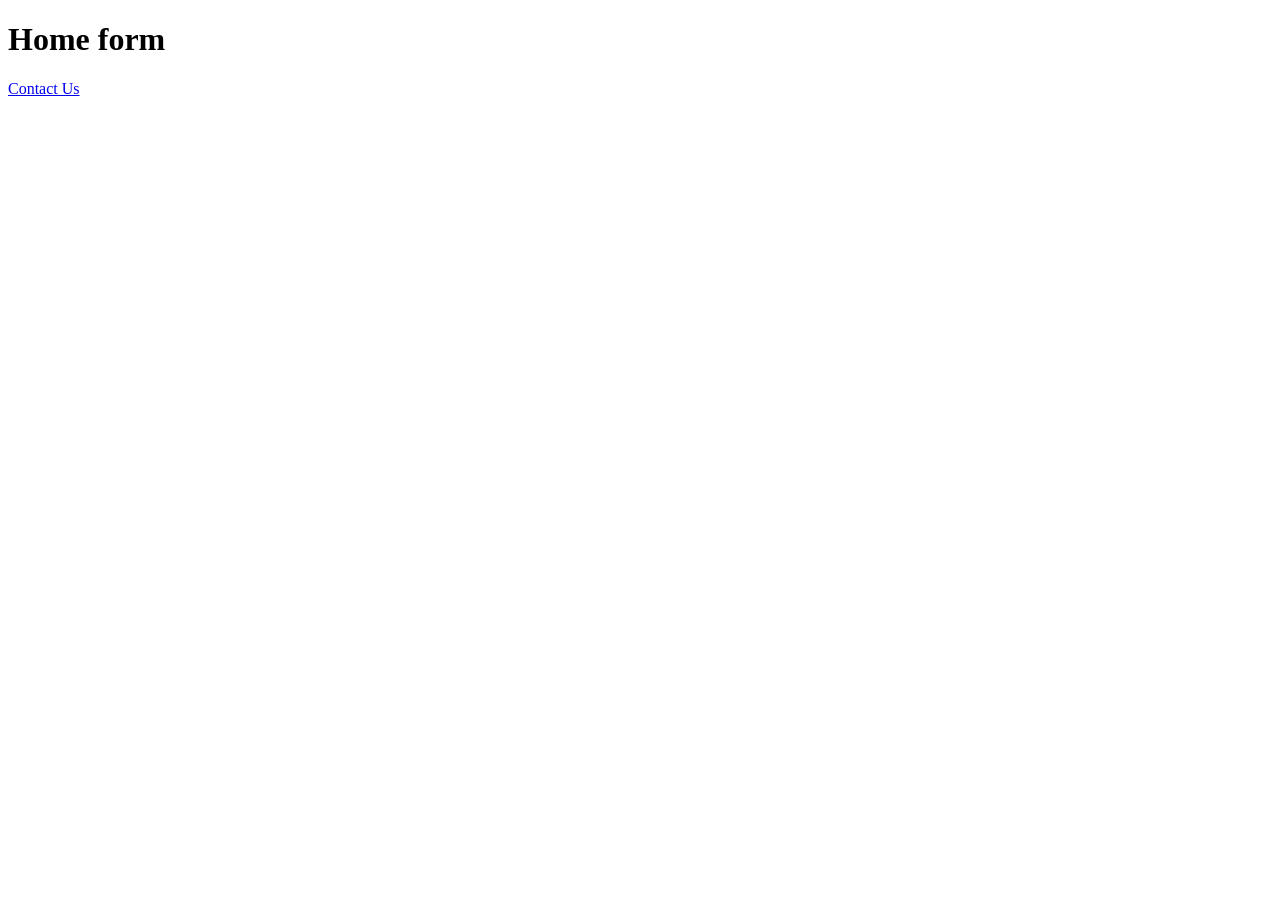
<file: form/templates/home.html>
<!DOCTYPE html>
<html lang="en">
<head>
    <meta charset="UTF-8">
    <meta name="viewport" content="width=device-width, initial-scale=1.0">
    <title>Document</title>
</head>
<body>
    <h1>Home form</h1>
    <a href={%  url 'contact_us' %} >
      Contact Us
    </a>
</body>
</html>
</file>
